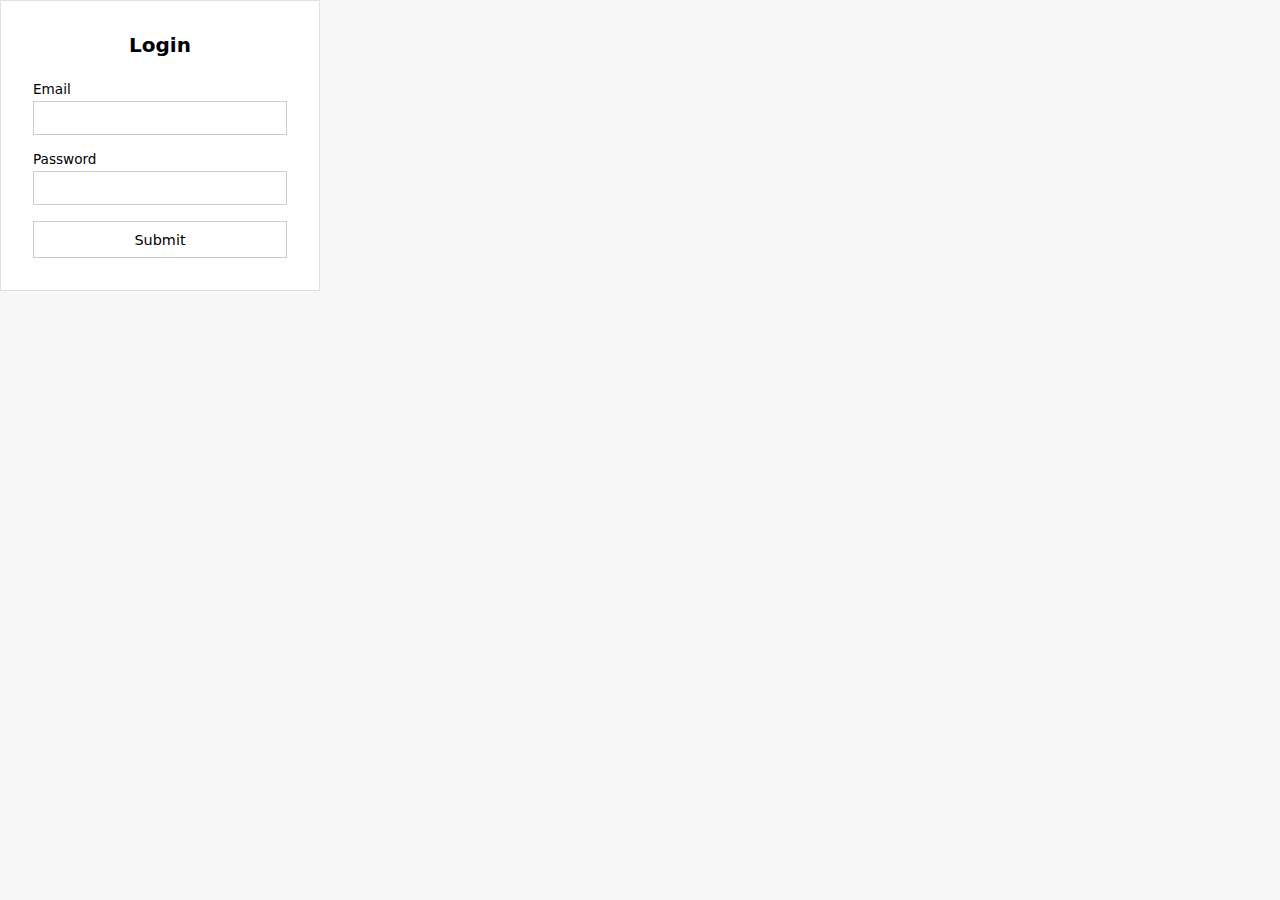
<file: index.html>
<!DOCTYPE html>
<html lang="en">
<head>
    <meta charset="UTF-8" />
    <meta name="viewport" content="width=device-width, initial-scale=1.0" />
    <title>Login</title>
    <link rel="stylesheet" href="styles.css" />
</head>
<body>
    <div class="login-container">
        <h1>Login</h1>

        <!-- Formulario de Login -->
        <form>
            <!-- Campo de Email -->
            <div class="form-group">
                <label for="email">Email</label>
                <input
                    type="email"
                    id="email"
                    name="email"
                    required
                />
            </div>

            <!-- Campo de Password -->
            <div class="form-group">
                <label for="password">Password</label>
                <input
                    type="password"
                    id="password"
                    name="password"
                    required
                />
            </div>

            <!-- Botón de Submit -->
            <button type="submit">Submit</button>
        </form>
    </div>
</body>
</html>
</file>
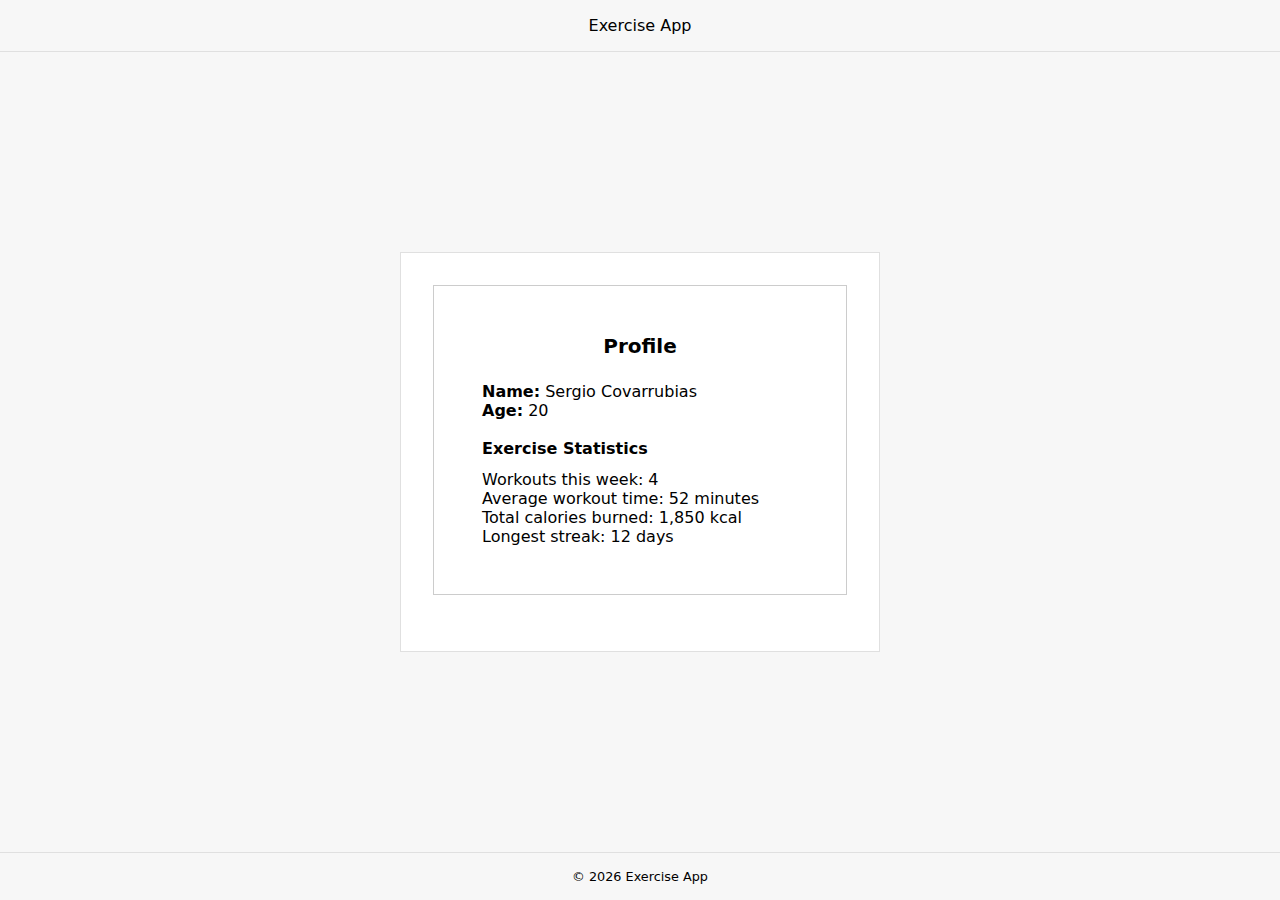
<file: dashboard.html>
<!DOCTYPE html>
<html lang="en">

<head>
    <meta charset="UTF-8" />
    <meta name="viewport" content="width=device-width, initial-scale=1.0" />
    <title>User Dashboard</title>
    <link rel="stylesheet" href="styles.css" />
</head>

<body>

    <!-- Header global -->
    <header class="page-header">
        <p>Exercise App</p>
    </header>

    <!-- Contenido principal -->
    <main class="main-content">
        <div class="default-container">
            <!-- Nuevo contenedor con borde -->
            <div class="user-card">
                <h1>Profile</h1>

                <!-- Información del Usuario -->
                <div class="profile-info">
                    <p><strong>Name:</strong> Sergio Covarrubias</p>
                    <p><strong>Age:</strong> 20</p>
                </div>

                <br>

                <!-- Estadísticas del Usuario -->
                <div class="stats">
                    <h2>Exercise Statistics</h2>
                    <p>Workouts this week: 4</p>
                    <p>Average workout time: 52 minutes</p>
                    <p>Total calories burned: 1,850 kcal</p>
                    <p>Longest streak: 12 days</p>
                </div>
            </div>

        </div>
    </main>

    <!-- Footer global -->
    <footer class="page-footer">
        <p>© 2026 Exercise App</p>
    </footer>

</body>

</html>
</file>
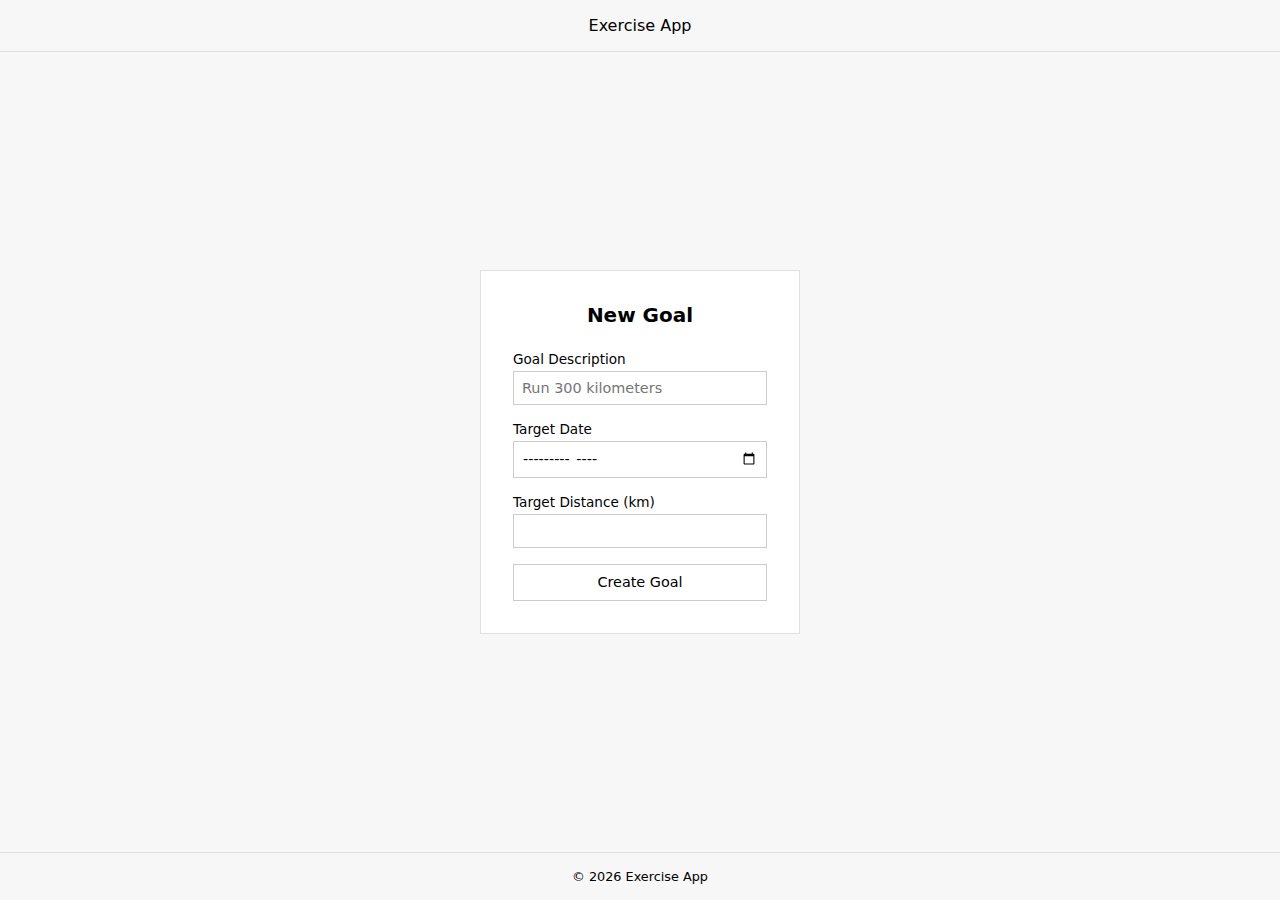
<file: new-goal.html>
<!DOCTYPE html>
<html lang="en">
<head>
    <meta charset="UTF-8" />
    <meta name="viewport" content="width=device-width, initial-scale=1.0" />
    <title>Create New Goal</title>
    <link rel="stylesheet" href="styles.css" />
</head>
<body>

    <!-- Header global -->
    <header class="page-header">
        <p>Exercise App</p>
    </header>

    <!-- Contenido principal -->
    <main class="main-content">
        <div class="login-container">

            <h1>New Goal</h1>

            <!-- Formulario para crear meta -->
            <form>

                <div class="form-group">
                    <label for="goal-description">Goal Description</label>
                    <input
                        type="text"
                        id="goal-description"
                        name="goal-description"
                        placeholder="Run 300 kilometers"
                        required
                    />
                </div>

                <div class="form-group">
                    <label for="goal-deadline">Target Date</label>
                    <input
                        type="month"
                        id="goal-deadline"
                        name="goal-deadline"
                        required
                    />
                </div>

                <div class="form-group">
                    <label for="goal-amount">Target Distance (km)</label>
                    <input
                        type="number"
                        id="goal-amount"
                        name="goal-amount"
                        min="1"
                        required
                    />
                </div>

                <button type="submit">Create Goal</button>

            </form>

        </div>
    </main>

    <!-- Footer global -->
    <footer class="page-footer">
        <p>© 2026 Exercise App</p>
    </footer>

</body>
</html>
</file>
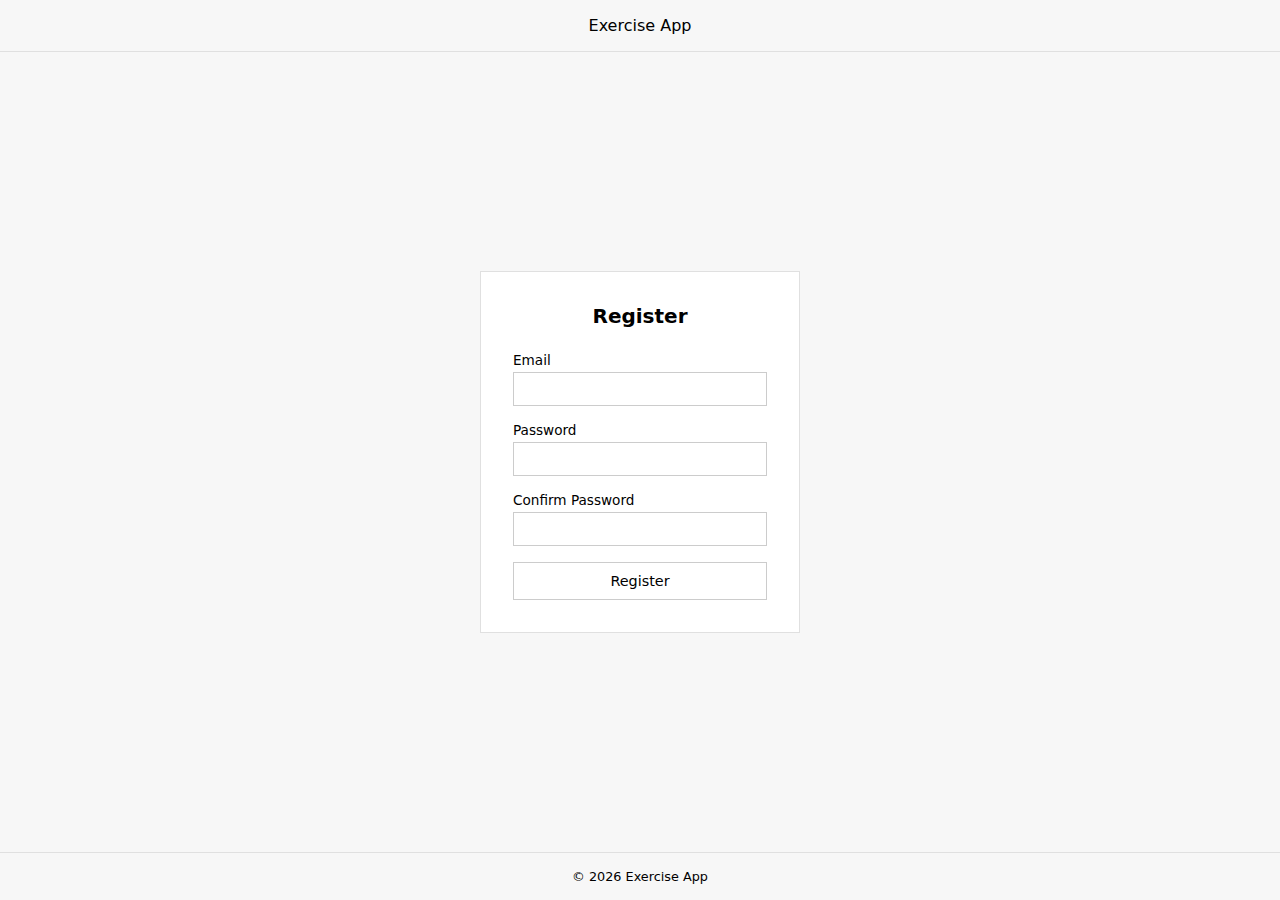
<file: register.html>
<!DOCTYPE html>
<html lang="en">
<head>
    <meta charset="UTF-8" />
    <meta name="viewport" content="width=device-width, initial-scale=1.0" />
    <title>Login</title>
    <link rel="stylesheet" href="styles.css" />
</head>
<body>

    <!-- Header global -->
    <header class="page-header">
        <p>Exercise App</p>
    </header>

    <!-- Contenido principal -->
    <main class="main-content">
        <div class="login-container">

            <h1>Register</h1>

            <!-- Formulario de Registro -->
            <form>

                <!-- Campo de Email -->
                <div class="form-group">
                    <label for="email">Email</label>
                    <input
                        type="email"
                        id="email"
                        name="email"
                        required
                    />
                </div>

                <!-- Campo de Password -->
                <div class="form-group">
                    <label for="password">Password</label>
                    <input
                        type="password"
                        id="password"
                        name="password"
                        required
                    />
                </div>

                <!-- Campo de Confirmar Password -->
                <div class="form-group">
                    <label for="password">Confirm Password</label>
                    <input
                        type="password"
                        id="password"
                        name="password"
                        required
                    />
                </div>

                <!-- Botón de Submit -->
                <button type="submit">Register</button>

            </form>

        </div>
    </main>

    <!-- Footer global -->
    <footer class="page-footer">
        <p>© 2026 Exercise App</p>
    </footer>

</body>
</html>
</file>
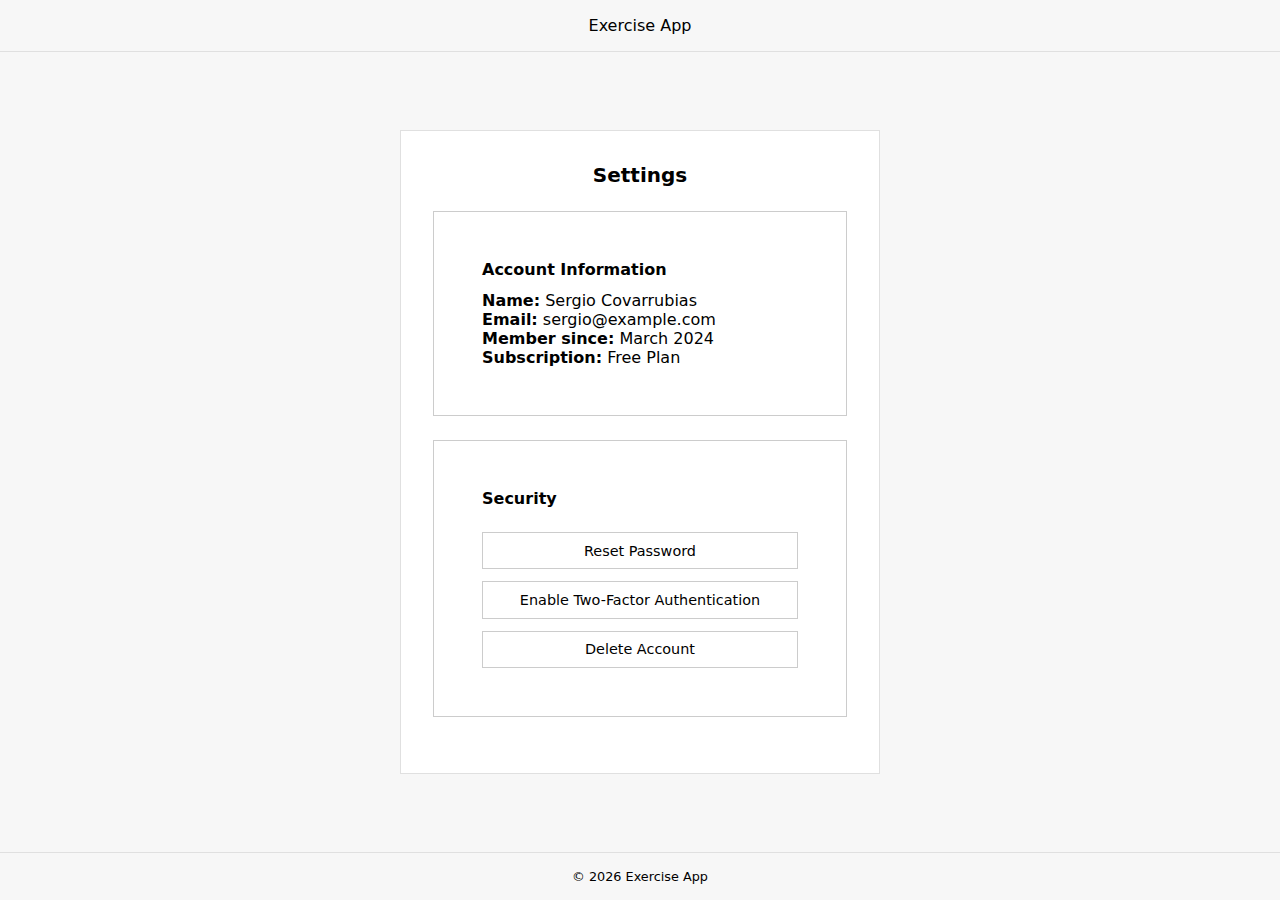
<file: settings.html>
<!DOCTYPE html>
<html lang="en">
<head>
    <meta charset="UTF-8" />
    <meta name="viewport" content="width=device-width, initial-scale=1.0" />
    <title>Settings</title>
    <link rel="stylesheet" href="styles.css" />
</head>
<body>

    <!-- Header global -->
    <header class="page-header">
        <p>Exercise App</p>
    </header>

    <!-- Contenido principal -->
    <main class="main-content">
        <div class="default-container">

            <h1>Settings</h1>

            <!-- Información del usuario -->
            <div class="user-card">
                <h2>Account Information</h2>
                <p><strong>Name:</strong> Sergio Covarrubias</p>
                <p><strong>Email:</strong> sergio@example.com</p>
                <p><strong>Member since:</strong> March 2024</p>
                <p><strong>Subscription:</strong> Free Plan</p>
            </div>

            <!-- Acciones de cuenta -->
            <div class="user-card">
                <h2>Security</h2>
                <button type="button">Reset Password</button>
                <button type="button">Enable Two-Factor Authentication</button>
                <button type="button">Delete Account</button>
            </div>

        </div>
    </main>

    <!-- Footer global -->
    <footer class="page-footer">
        <p>© 2026 Exercise App</p>
    </footer>

</body>
</html>
</file>
<file: styles.css>
* {
    box-sizing: border-box;
    margin: 0;
    padding: 0;
    font-family: system-ui, -apple-system, BlinkMacSystemFont, "Segoe UI", sans-serif;
}

body {
    height: 100vh;
    display: flex;
    flex-direction: column;
    background-color: #f7f7f7;
}

/* Header y Footer globales */
.page-header,
.page-footer {
    text-align: center;
    padding: 1rem 0;
    border-bottom: 1px solid #e0e0e0;
}

.page-footer {
    border-top: 1px solid #e0e0e0;
    border-bottom: none;
    font-size: 0.8rem;
}

/* Área central */
.main-content {
    flex: 1;
    display: flex;
    align-items: center;
    justify-content: center;
}

/* Formulario */
.login-container {
    width: 100%;
    max-width: 320px;
    padding: 2rem;
    background-color: #ffffff;
    border: 1px solid #e0e0e0;
}

/* Contenedor para páginas internas */
.default-container {
    width: 100%;
    max-width: 480px;
    padding: 2rem;
    background-color: #ffffff;
    border: 1px solid #e0e0e0;
}

h1 {
    text-align: center;
    font-size: 1.25rem;
    margin-bottom: 1.5rem;
}

h2 {
    font-size: 1rem;
    margin-bottom: 0.75rem;
}

.form-group {
    margin-bottom: 1rem;
}

label {
    display: block;
    font-size: 0.85rem;
    margin-bottom: 0.25rem;
}

input {
    width: 100%;
    padding: 0.5rem;
    border: 1px solid #cccccc;
    font-size: 0.9rem;
    background-color: #ffffff;
}

button {
    width: 100%;
    padding: 0.6rem;
    border: 1px solid #cccccc;
    background-color: #ffffff;
    font-size: 0.9rem;
    cursor: pointer;
}

.user-card {
    border: 1px solid #cccccc;
    padding: 3rem;
    margin-bottom: 1.5rem;
}

.user-card button {
    margin-top: 0.75rem;
}
</file>
